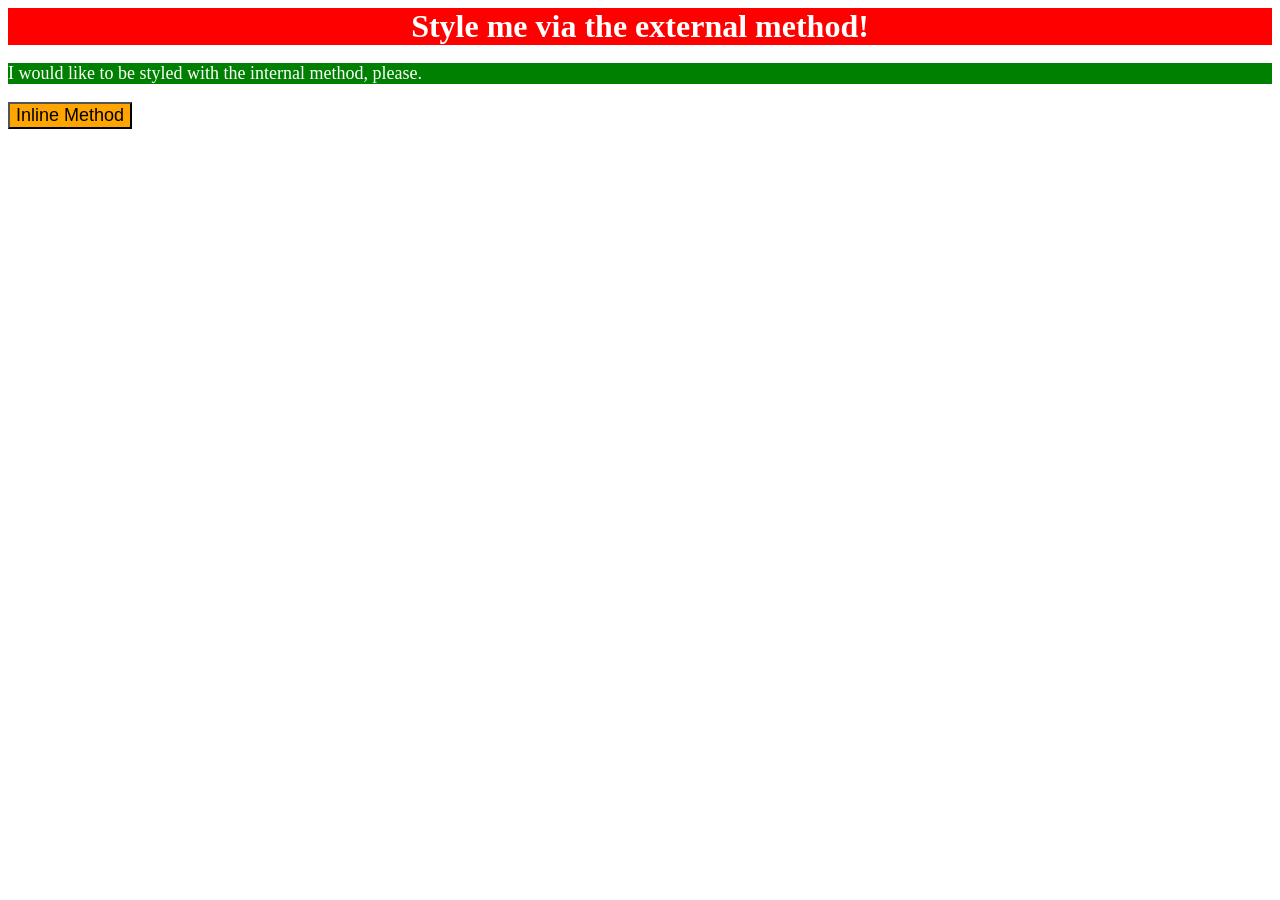
<file: foundations/intro-to-css/01-css-methods-done/index.html>
<!doctype html>
<html lang="en">
  <head>
    <meta charset="UTF-8" />
    <meta http-equiv="X-UA-Compatible" content="IE=edge" />
    <meta name="viewport" content="width=device-width, initial-scale=1.0" />
    <title>Methods for Adding CSS</title>
    <link rel="stylesheet" href="style.css" />
    <style>
      p {
        background-color: green;
        color: white;
        font-size: 18px;
      }
    </style>
  </head>
  <body>
    <div>
      Style me via the external method!
    </div>
    <p>I would like to be styled with the internal method, please.</p>
    <button style="
    background-color: orange; font-size: 18px;">Inline Method</button>
  </body>
</html>
</file>
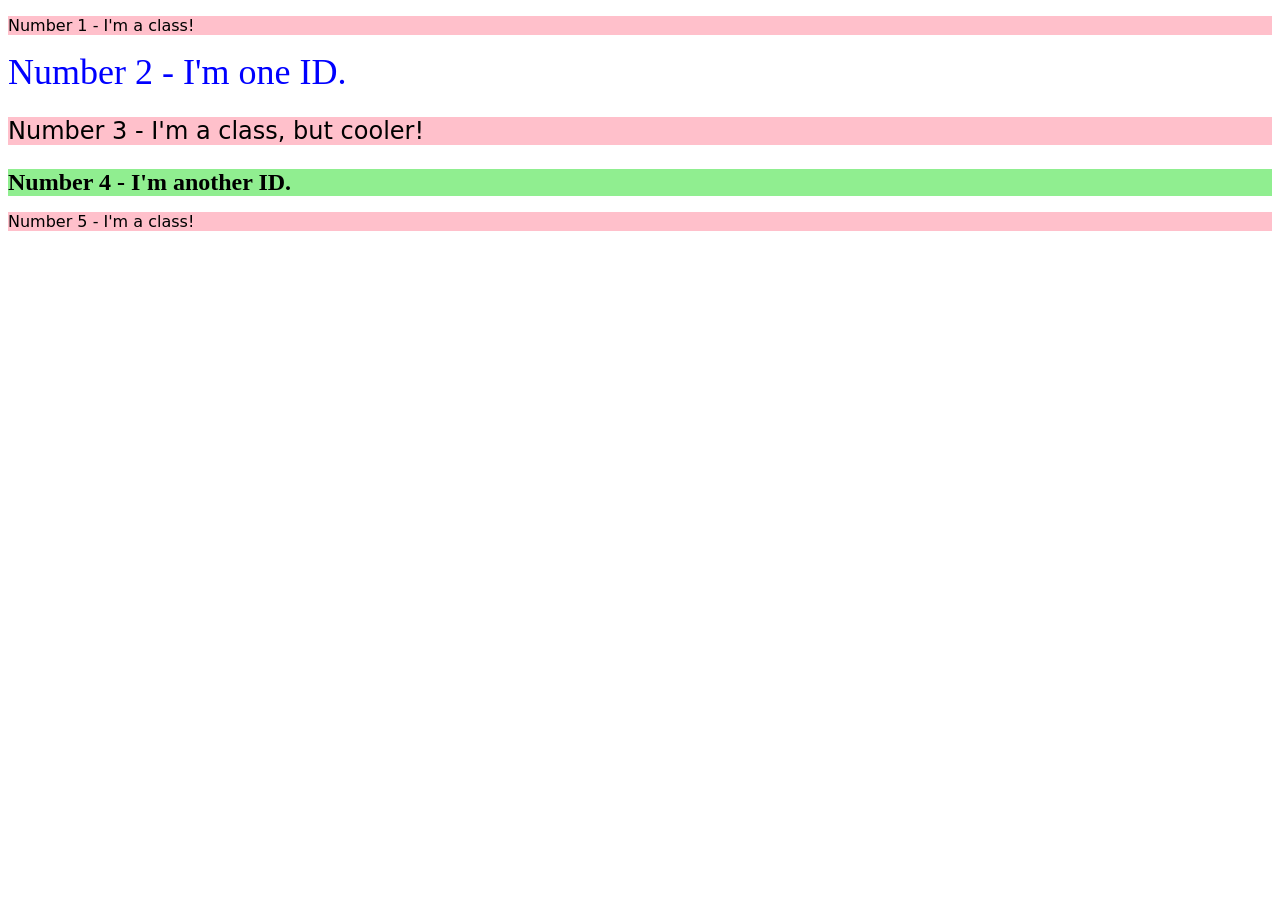
<file: foundations/intro-to-css/02-class-id-selectors/index.html>
<!DOCTYPE html>
<html lang="en">
  <head>
    <meta charset="UTF-8">
    <meta http-equiv="X-UA-Compatible" content="IE=edge">
    <meta name="viewport" content="width=device-width, initial-scale=1.0">
    <title>Class and ID Selectors</title>
    <link rel="stylesheet" href="style.css">
  </head>
  <body>
    <p class="para">Number 1 - I'm a class!</p>
    <div id="id1">Number 2 - I'm one ID.</div>
    <p class="para font">Number 3 - I'm a class, but cooler!</p>
    <div id="id2">Number 4 - I'm another ID.</div>
    <p class="para">Number 5 - I'm a class!</p>
  </body>
</html>
</file>
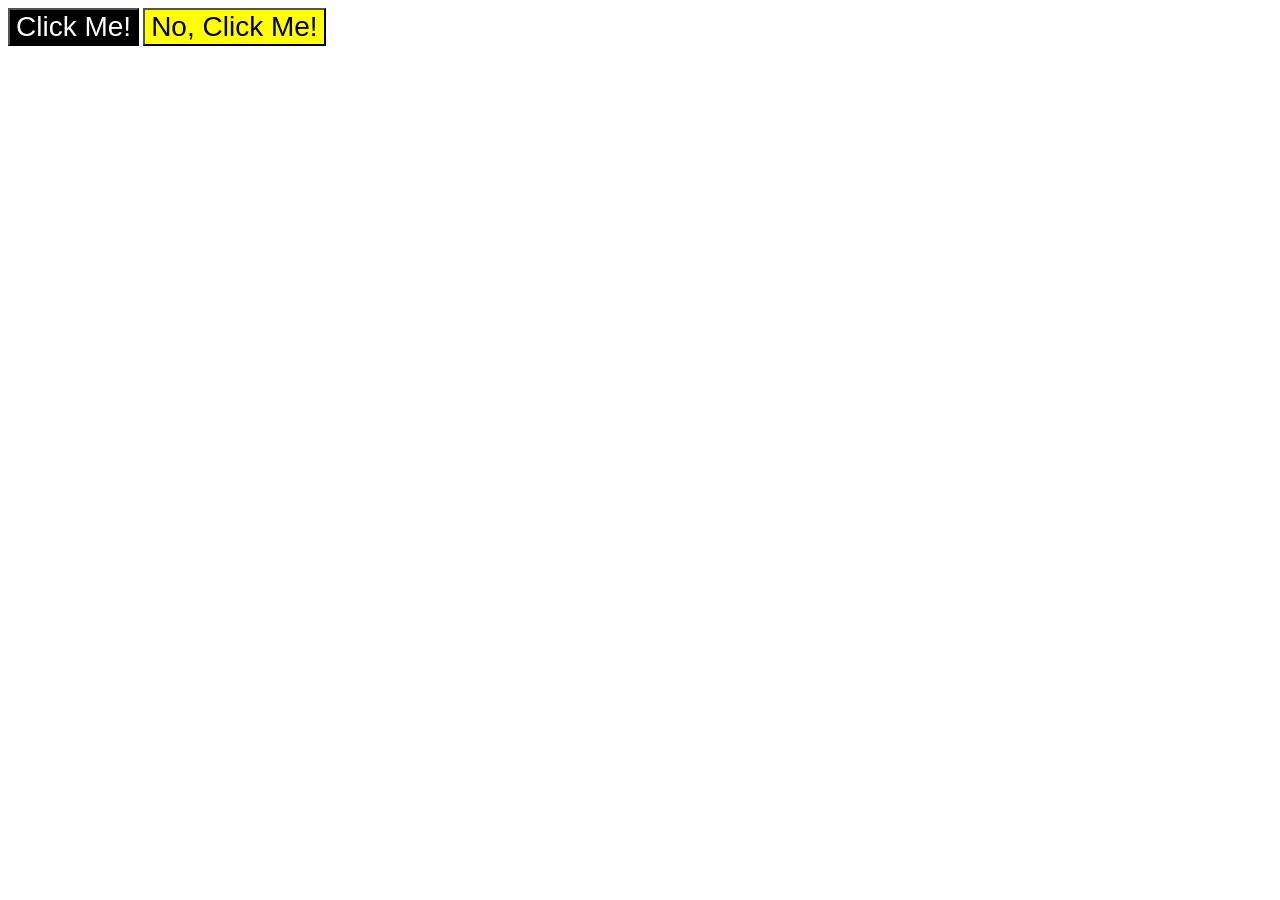
<file: foundations/intro-to-css/03-grouping-selectors/index.html>
<!DOCTYPE html>
<html lang="en">
  <head>
    <meta charset="UTF-8">
    <meta http-equiv="X-UA-Compatible" content="IE=edge">
    <meta name="viewport" content="width=device-width, initial-scale=1.0">
    <title>Grouping Selectors</title>
    <link rel="stylesheet" href="style.css">
  </head>
  <body>
    <button class="one font">Click Me!</button>
    <button class="two font">No, Click Me!</button>
  </body>
</html>
</file>
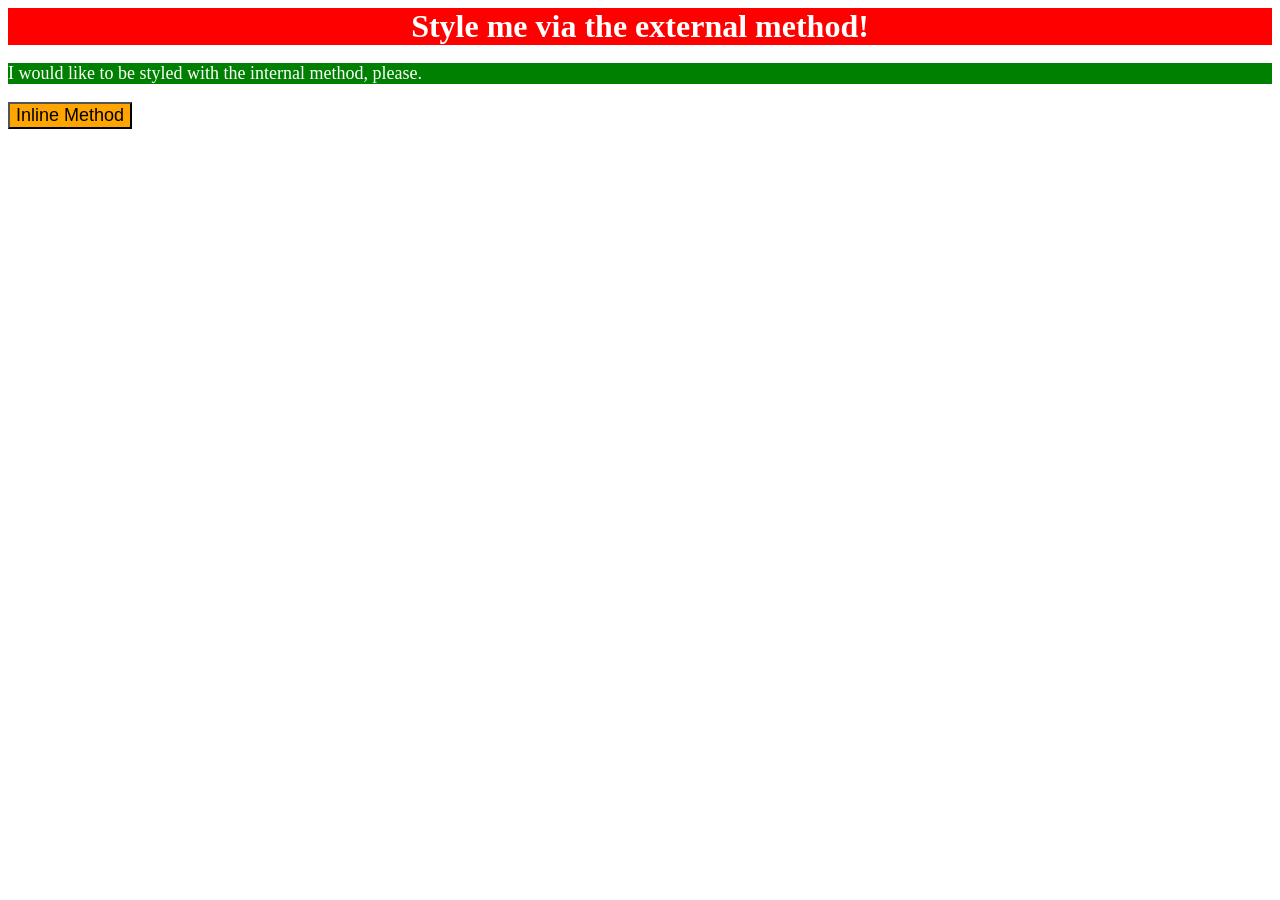
<file: foundations/intro-to-css/01-css-methods-done/solution/solution.html>
<!DOCTYPE html>
<html lang="en">
  <head>
    <meta charset="UTF-8">
    <meta http-equiv="X-UA-Compatible" content="IE=edge">
    <meta name="viewport" content="width=device-width, initial-scale=1.0">
    <title>Methods for Adding CSS</title>
    <link rel="stylesheet" href="solution.css">

    <style>
      p {
        background-color: green;
        color: white;
        font-size: 18px;
      }
    </style>
  </head>
  <body>
    <div>Style me via the external method!</div>
    <p>I would like to be styled with the internal method, please.</p>
    <button style="background-color: orange; font-size: 18px;">Inline Method</button>
  </body>
</html>
</file>
<file: foundations/intro-to-css/01-css-methods-done/style.css>
div {
  background-color: red;
  color: white;
  font-size: 32px;
  font-weight: bold;
  text-align: center;
}
</file>
<file: foundations/intro-to-css/02-class-id-selectors/style.css>
/* Add CSS Styling */
.para:nth-child(odd) {
  background-color: pink;
  font-family:
    Verdana,
    DejaVu Sans,
    sans-serif;
}

#id1 {
  color: blue;
  font-size: 36px;
}
.font {
  font-size: 24px;
}
#id2 {
  background-color: lightgreen;
  font-size: 24px;
  font-weight: bold;
}
</file>
<file: foundations/intro-to-css/03-grouping-selectors/style.css>
/* Add CSS Styling */
.one {
  background-color: black;
  color: white;
}

.two {
  background-color: yellow;
}

.font {
  font-family: Helvetica, "Times New Roman", sans-serif;
  font-size: 28px;
}
</file>
<file: foundations/intro-to-css/01-css-methods-done/solution/solution.css>
div {
  background-color: red;
  color: white;
  font-size: 32px;
  text-align: center;
  font-weight: bold;
}
</file>
